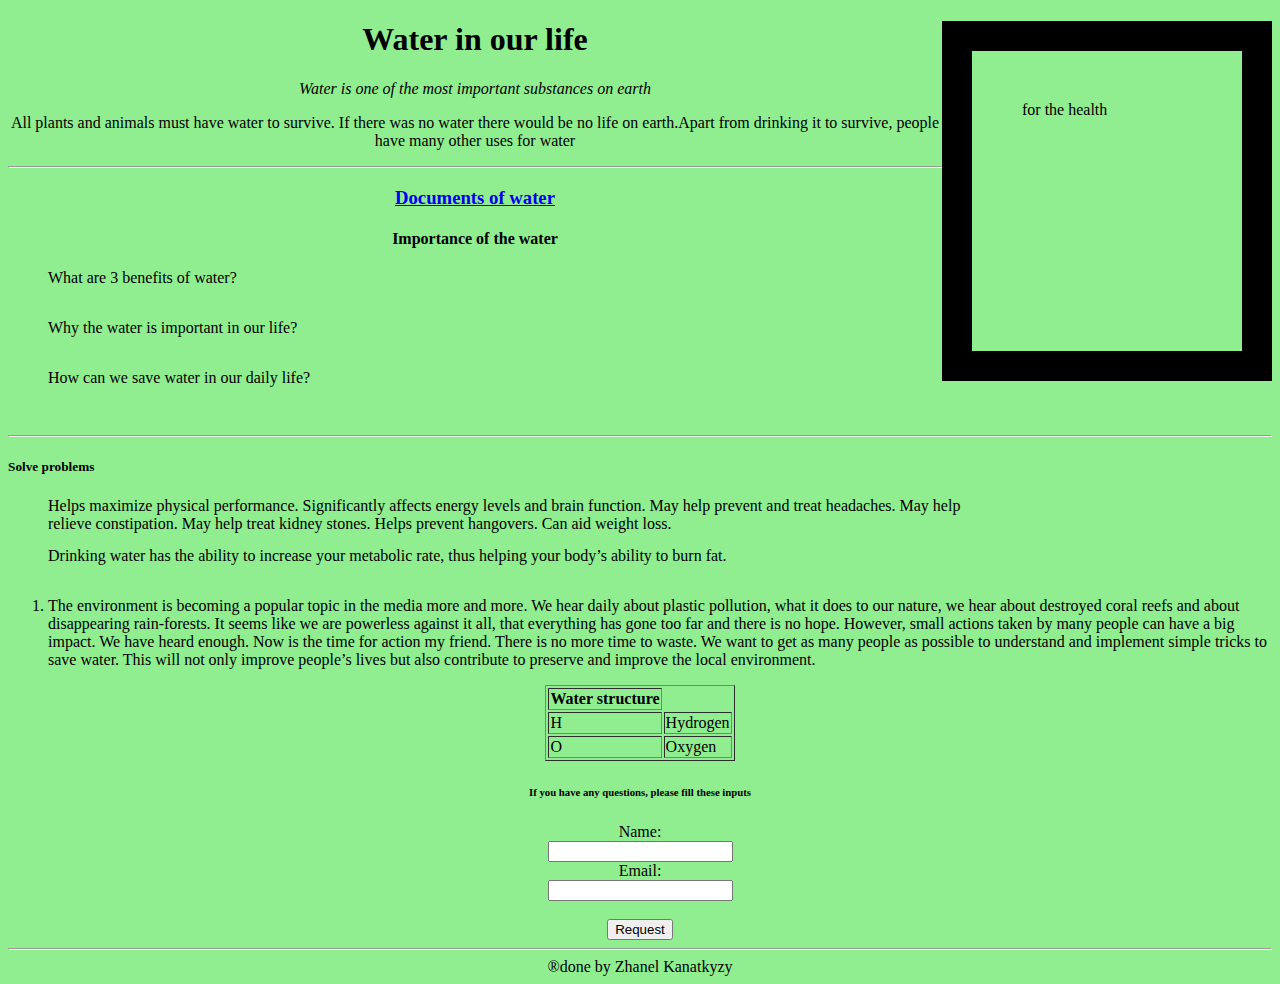
<file: hzzz.html>
<!DOCTYPE html>
<html>
<head>
    <meta charset= "UTF-8">
    <!-- <link rel="stylesheet" type="text/css" href="C:\Users\User\Desktop\web\style.css"> -->
    <title> water</title>
    <style>
        img {
  float: left;
  img {
  float: left;
}
        
    </style>
    <link rel="stylesheet" type="text/css" href="style.css">
</head>
<body>
    <div id="addition">for the health</div>

       <center>
        <h1> Water in our life </h1>
        <p><em> <stnrog> Water </strong>is one of the most important substances on earth </em>
        <p> All plants and animals must have water to survive. If there was no water there would be no life on earth.Apart from drinking it to survive, people have many other uses for water</p>
        <hr>
        <h3><a href="https://www1.health.gov.au/internet/publications/publishing.nsf/Content/ohp-enhealth-manual-atsi-cnt-l~ohp-enhealth-manual-atsi-cnt-l-ch6~ohp-enhealth-manual-atsi-cnt-l-ch6.1#:~:text=Water%20is%20one%20of%20the,be%20no%20life%20on%20earth.&text=Apart%20from%20drinking%20it%20to,many%20other%20uses%20for%20water."> Documents of water </a></h3>
        <h4> Importance of the water </h4>
    </center>
        <ul type='circle'>

            <li class="sava"> What are 3 benefits of water?</li>
            <li class="sava"> Why the water is important in our life?</li>
            <li class="sava"> How can we save water in our daily life?</li>
        </ul>
        <hr>
        <h5> Solve problems </h5>
        <ol> 
            <li class="sava"> Helps maximize physical performance. 
Significantly affects energy levels and brain function.
May help prevent and treat headaches.
May help relieve constipation. 
May help treat kidney stones. 
Helps prevent hangovers. 
Can aid weight loss.</li>
            <li class="sava"> Drinking water has the ability to increase your metabolic rate, thus helping your body’s ability to burn fat.</li>
            <li> The environment is becoming a popular topic in the media more and more. We hear daily about plastic pollution, what it does to our nature, we hear about destroyed coral reefs and about disappearing rain-forests. It seems like we are powerless against it all, that everything has gone too far and there is no hope. However, small actions taken by many people can have a big impact.

We have heard enough. Now is the time for action my friend. There is no more time to waste. 

We want to get as many people as possible to understand and implement simple tricks to save water. 

This will not only improve people’s lives but also contribute to preserve and improve the local environment. </li>
        </ol>
        <center>
        <table border="1px">
            <th>Water structure</th>
            <tr>
                <td>H</td>
                <td>Hydrogen</td>
            </tr>
            <tr>
                <td>O</td>
                <td>Oxygen</td>
            </tr>
        </table>
        <h6>If you have any questions, please fill these inputs</h6>
        <form>
         Name:<br>
        <input type="text" name="name">
        <br>
         Email:<br>
        <input type="text" name="email">
        <br><br>
        <input type="submit" value="Request">
</form> 
        <hr>
        <footer>&reg;done by Zhanel Kanatkyzy</footer></center><center>         
    </body>
</file>
<file: style.css>
body{
	background-color: lightgreen;
	    img {
  float: none;
}
  
}
#addition{
	width: 200px;
	height: 200px;
	background color: white;
	float:right;
	padding:50px 20px 50px 50px;
	border-width:30px 30px 30px 30px;
	border-color: black;
	border-style: solid;
	
}
.sava {
	display: block;
	background-color: lightgreen;
	margin-right: 22.5%;
	height: 50px;
	display a list of links as a Verticle menu;
</file>
